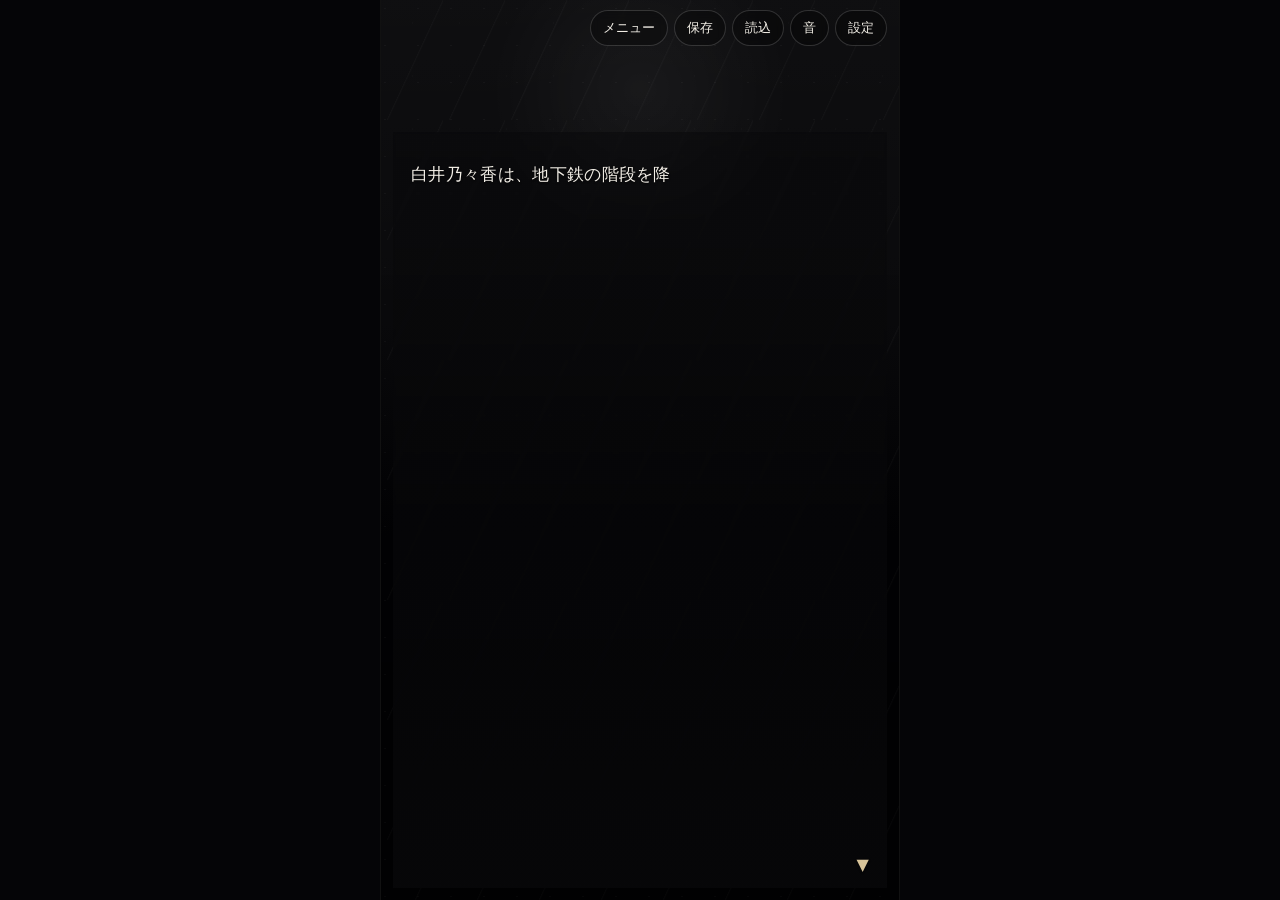
<file: index.html>
<!doctype html>
<html lang="ja">
<head>
  <meta charset="utf-8" />
  <meta name="viewport" content="width=device-width, initial-scale=1, viewport-fit=cover" />
  <title>返し鈴</title>
  <link rel="stylesheet" href="styles/engine.css" />

  <link rel="stylesheet" href="styles/theme.css" />

  <link rel="stylesheet" href="styles/base.css" />
  <meta name="game-title-source" content="content/manifest.json">
</head>
<body>
  <div id="app" class="app">
    <div id="stage" class="stage bg-black_rain" aria-live="polite">
      <div class="grain" aria-hidden="true"></div>
      <header class="topbar">
        <button id="btn-menu" class="small-button" type="button">メニュー</button>
        <button id="btn-save" class="small-button" type="button">保存</button>
        <button id="btn-load" class="small-button" type="button">読込</button>
        <button id="btn-sound" class="small-button" type="button">音</button>
        <button id="btn-settings" class="small-button" type="button">設定</button>
      </header>
      <main class="novel-area">
        <section id="text-window" class="text-window" role="button" tabindex="0" aria-label="本文。タップで進みます。">
          <div id="speaker" class="speaker"></div>
          <div id="text" class="text"></div>
          <div id="continue-mark" class="continue-mark">▼</div>
        </section>
        <section id="choices" class="choices hidden" aria-label="選択肢"></section>
      </main>
      <aside id="panel" class="panel hidden" aria-label="メニュー">
        <div class="panel-card">
          <h2>メニュー</h2>
          <button id="btn-backlog" type="button">バックログ</button>
          <button id="btn-restart" type="button">最初から</button>
          <button id="btn-close-panel" type="button">閉じる</button>
          <section id="settings" class="settings-panel" aria-label="表示設定">
            <h3>表示設定</h3>
            <div class="settings-columns">
              <section class="settings-column" aria-label="表示速度">
                <h4>表示速度</h4>
                <label class="setting-slider-label">本文 <span id="setting-speed-text-label" class="setting-value-label">標準</span>
                  <input id="setting-speed-text" type="range" min="0" max="4" step="1" value="2" aria-label="本文の表示速度">
                </label>
                <label class="setting-slider-label">台詞 <span id="setting-speed-voice-label" class="setting-value-label">標準</span>
                  <input id="setting-speed-voice" type="range" min="0" max="4" step="1" value="2" aria-label="台詞の表示速度">
                </label>
                <label class="setting-slider-label">文書 <span id="setting-speed-document-label" class="setting-value-label">標準</span>
                  <input id="setting-speed-document" type="range" min="0" max="4" step="1" value="2" aria-label="文書の表示速度">
                </label>
              </section>
              <section class="settings-column" aria-label="文字サイズ">
                <h4>文字サイズ</h4>
                <label>本文
                  <select id="setting-font-text">
                    <option value="small">小</option>
                    <option value="normal">標準</option>
                    <option value="large">大</option>
                  </select>
                </label>
                <label>台詞
                  <select id="setting-font-voice">
                    <option value="small">小</option>
                    <option value="normal">標準</option>
                    <option value="large">大</option>
                  </select>
                </label>
                <label>文書
                  <select id="setting-font-document">
                    <option value="small">小</option>
                    <option value="normal">標準</option>
                    <option value="large">大</option>
                  </select>
                </label>
              </section>
            </div>
            <p class="settings-note">表示速度は左がゆっくり、右が速めです。時間制限付き選択肢は、必要な場面だけシナリオ側で有効になります。</p>
          </section>
          <div id="backlog" class="backlog hidden"></div>
        </div>
      </aside>
      <div id="toast" class="toast hidden"></div>
    </div>
  </div>
  <script type="module" src="src/main.js"></script>
</body>
</html>
</file>
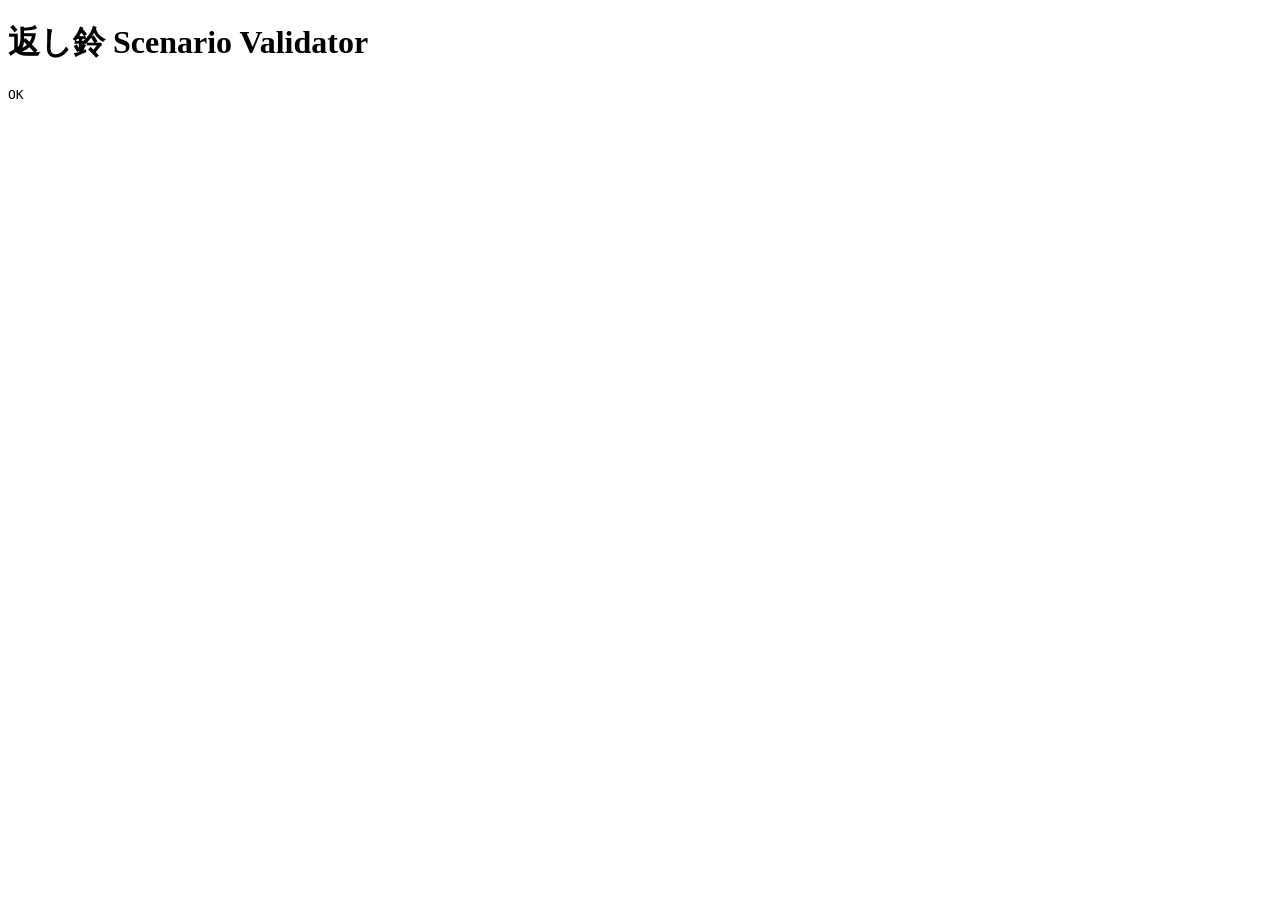
<file: tools/validate_scenario.html>
<!doctype html>
<html lang="ja">
<head><meta charset="utf-8"><title>Scenario Validator</title></head>
<body>
<h1>返し鈴 Scenario Validator</h1>
<pre id="out">Loading...</pre>
<script type="module">
import { runValidator } from "../src/engine/validator.js";
const out = document.getElementById("out");
const res = await fetch("../content/scenario/main.json");
const scenario = await res.json();
const result = runValidator(scenario);
out.textContent = result.ok ? "OK" : result.errors.join("\n");
</script>
</body>
</html>
</file>
<file: styles/engine.css>
/* engine.css
   v1.6 Content Pack preparation.
   This file is the future home for runtime layout rules.
   v1.6 still keeps styles/base.css loaded for compatibility. */

html, body {
  overflow: hidden;
}

.app,
.stage,
.novel-area,
.text-window,
.choices,
.panel,
.toast {
  box-sizing: border-box;
}

/* Runtime policy:
   - no page scroll
   - no text-window scroll
   - whole-stage tap to advance
   - choices and controls excluded from advance
*/
</file>
<file: styles/theme.css>
/* theme.css
   v1.6 Content Pack preparation.
   This file is the future home for work-specific visual theme rules.
   v1.6 still keeps styles/base.css loaded for compatibility.

   For new content packs, move color, background, shadow, and atmosphere
   from base.css into this file after engine/theme separation is complete.
*/

:root {
  --theme-title: "返し鈴";
}
</file>
<file: styles/base.css>
/* 返し鈴 v0.1 - CSS-only placeholder visuals. No external assets. */
:root {
  --bg: #09090b;
  --paper: rgba(24, 22, 22, 0.82);
  --paper-strong: rgba(13, 12, 12, 0.92);
  --text: #f3efe7;
  --muted: #c8bfb2;
  --line: rgba(255, 255, 255, 0.16);
  --accent: #d8c49a;
  --danger: #b38d8d;
  --button: rgba(255,255,255,0.08);
  --button-hover: rgba(255,255,255,0.16);
  --shadow: 0 18px 48px rgba(0,0,0,0.45);
  font-family: -apple-system, BlinkMacSystemFont, "Hiragino Sans", "Yu Gothic", "YuGothic", "Noto Sans JP", system-ui, sans-serif;
}

* { box-sizing: border-box; }
html, body { margin: 0; height: 100%; min-height: 100%; background: var(--bg); color: var(--text); overflow: hidden; }
button { font: inherit; color: inherit; }

.app {
  height: 100svh;
  min-height: 100svh;
  display: grid;
  place-items: center;
  background: #050507;
  overflow: hidden;
}

.stage {
  position: relative;
  width: min(100vw, 520px);
  height: 100svh;
  min-height: 100svh;
  overflow: hidden;
  background: radial-gradient(circle at center 28%, rgba(80,80,86,0.34), transparent 36%), linear-gradient(180deg, #0b0d11, #050507 74%);
}

.stage::before {
  content: "";
  position: absolute;
  inset: 0;
  opacity: 0.55;
  pointer-events: none;
  background:
    linear-gradient(115deg, transparent 0 52%, rgba(255,255,255,0.05) 52.5%, transparent 54%) 0 0 / 62px 120px,
    radial-gradient(circle at 50% 10%, rgba(255,255,255,0.09), transparent 18%),
    linear-gradient(180deg, transparent 30%, rgba(0,0,0,0.74) 100%);
}

.grain {
  position: absolute;
  inset: 0;
  pointer-events: none;
  opacity: 0.18;
  background-image:
    radial-gradient(circle at 12% 23%, rgba(255,255,255,0.18) 0 1px, transparent 1px),
    radial-gradient(circle at 67% 43%, rgba(255,255,255,0.10) 0 1px, transparent 1px);
  background-size: 33px 37px, 47px 53px;
}

.bg-old_house_evening { background: linear-gradient(180deg, #3a2f2a, #0b0808 72%); }
.bg-butsuma_night { background: radial-gradient(circle at 52% 26%, rgba(110,91,68,0.28), transparent 30%), linear-gradient(180deg, #17110d, #030303 80%); }
.bg-mountain_path { background: radial-gradient(circle at 50% 18%, rgba(60,69,66,0.32), transparent 24%), linear-gradient(180deg, #101816, #030504 78%); }
.bg-shrine_night { background: radial-gradient(circle at 50% 20%, rgba(132,132,120,0.25), transparent 20%), linear-gradient(180deg, #101312, #030303 76%); }
.bg-shrine_dawn { background: linear-gradient(180deg, #3c4140, #141515 70%); }
.bg-old_house_morning, .bg-butsuma_morning { background: linear-gradient(180deg, #3f3d36, #13110f 80%); }
.bg-black_rain { background: linear-gradient(180deg, #07080c, #020204); }

.topbar {
  position: absolute;
  z-index: 5;
  top: max(10px, env(safe-area-inset-top));
  left: 12px;
  right: 12px;
  display: flex;
  gap: 8px;
  justify-content: flex-end;
}

.small-button {
  border: 1px solid var(--line);
  background: rgba(0,0,0,0.34);
  border-radius: 999px;
  padding: 8px 12px;
  font-size: 13px;
  min-height: 36px;
}

.novel-area {
  position: absolute;
  z-index: 2;
  inset: 0;
  display: flex;
  flex-direction: column;
  justify-content: flex-start;
  overflow: hidden;
  padding: max(132px, calc(env(safe-area-inset-top) + 96px)) 12px max(12px, env(safe-area-inset-bottom));
}

.text-window {
  position: relative;
  flex: 1 1 auto;
  min-height: 0;
  overflow: hidden;
  border: none;
  background: linear-gradient(180deg, rgba(8, 8, 10, 0.52) 0%, rgba(8, 8, 10, 0.56) 34%, rgba(8, 8, 10, 0.68) 70%, rgba(8, 8, 10, 0.82) 100%);
  border-radius: 0;
  box-shadow: none;
  padding: 18px 18px 28px;
  line-height: 1.7;
  letter-spacing: 0.02em;
  outline: none;
  backdrop-filter: blur(1.5px);
  -webkit-backdrop-filter: blur(1.5px);
}

.text-window:focus-visible { outline: 1px solid rgba(216, 196, 154, 0.32); }

.text {
  white-space: pre-wrap;
  font-size: clamp(15px, 4.1vw, 16px);
  line-height: 1.68;
  text-shadow: 0 1px 2px rgba(0, 0, 0, 0.72);
  line-break: strict;
  word-break: normal;
  overflow-wrap: normal;
}

.document-text {
  font-family: "Hiragino Mincho ProN", "Yu Mincho", "YuMincho", serif;
  font-size: inherit;
  line-height: 1.56;
  letter-spacing: 0.01em;
}

.voice-text {
  font-size: 18px;
}

.continue-mark {
  text-align: right;
  color: var(--accent);
  animation: blink 1.2s infinite;
}

@keyframes blink { 0%, 50% { opacity: 0.25; } 100% { opacity: 1; } }

.choices {
  flex: 0 0 auto;
  min-height: 0;
  margin-top: 8px;
  display: grid;
  gap: 8px;
  align-content: end;
  overflow: hidden;
}

.choice-button, .panel button {
  width: 100%;
  border: 1px solid rgba(255,255,255,0.12);
  background: rgba(8, 8, 10, 0.56);
  border-radius: 14px;
  padding: 14px 16px;
  text-align: left;
  min-height: 52px;
  backdrop-filter: blur(4px);
  -webkit-backdrop-filter: blur(4px);
}

.choice-button:hover, .panel button:hover, .small-button:hover {
  background: var(--button-hover);
}

.panel {
  position: absolute;
  z-index: 20;
  inset: 0;
  background: rgba(0,0,0,0.5);
  display: grid;
  place-items: center;
  padding: 20px;
}

.panel-card {
  width: min(100%, 430px);
  max-height: 84dvh;
  overflow-y: auto;
  border: 1px solid var(--line);
  background: var(--paper-strong);
  border-radius: 18px;
  box-shadow: var(--shadow);
  padding: 18px;
}

.panel-card h2 { margin-top: 0; }
.panel-card button { margin: 7px 0; text-align: center; }

.backlog {
  margin-top: 14px;
  border-top: 1px solid var(--line);
  padding-top: 12px;
  color: var(--muted);
  white-space: pre-wrap;
  line-height: 1.65;
  font-size: 14px;
}

.toast {
  position: absolute;
  z-index: 30;
  left: 50%;
  bottom: max(20px, env(safe-area-inset-bottom));
  transform: translateX(-50%);
  border: 1px solid var(--line);
  background: rgba(0,0,0,0.78);
  padding: 10px 14px;
  border-radius: 999px;
  color: var(--text);
  font-size: 14px;
}

.hidden { display: none !important; }

.ending-title {
  text-align: center;
  font-size: 24px;
  letter-spacing: 0.08em;
  margin-top: 24px;
  color: var(--accent);
}

.ending-subtitle {
  text-align: center;
  color: var(--muted);
  margin-top: 8px;
}

@media (min-width: 760px) {
  .stage {
    height: min(100svh, 920px);
    min-height: 720px;
    border-left: 1px solid #111;
    border-right: 1px solid #111;
  }
}


/* v0.2 scene background images */
.stage.bg-old_house_evening {
  background:
    linear-gradient(180deg, rgba(18,12,10,0.48), rgba(5,4,4,0.66)),
    url('../assets/bg/old_house_evening.png') center center / cover no-repeat;
}
.stage.bg-butsuma_night {
  background:
    linear-gradient(180deg, rgba(10,8,7,0.44), rgba(3,3,3,0.70)),
    url('../assets/bg/butsuma_night.png') center center / cover no-repeat;
}
.stage.bg-mountain_path {
  background:
    linear-gradient(180deg, rgba(8,12,12,0.42), rgba(2,3,3,0.68)),
    url('../assets/bg/mountain_path.png') center center / cover no-repeat;
}
.stage.bg-shrine_night {
  background:
    linear-gradient(180deg, rgba(8,8,8,0.38), rgba(2,2,2,0.62)),
    url('../assets/bg/shrine_night.png') center center / cover no-repeat;
}
.stage.bg-shrine_dawn {
  background:
    linear-gradient(180deg, rgba(36,36,34,0.24), rgba(12,12,12,0.46)),
    url('../assets/bg/shrine_dawn.png') center center / cover no-repeat;
}
.stage.bg-old_house_morning {
  background:
    linear-gradient(180deg, rgba(40,36,30,0.22), rgba(12,10,10,0.44)),
    url('../assets/bg/old_house_morning.png') center center / cover no-repeat;
}
.stage.bg-butsuma_morning {
  background:
    linear-gradient(180deg, rgba(42,40,34,0.22), rgba(13,11,10,0.46)),
    url('../assets/bg/butsuma_morning.png') center center / cover no-repeat;
}


/* v0.3 readability tuning */
.stage::after {
  content: "";
  position: absolute;
  inset: 0;
  pointer-events: none;
  background: linear-gradient(180deg, rgba(255,255,255,0.05) 0%, rgba(255,255,255,0.03) 36%, rgba(0,0,0,0.10) 60%, rgba(0,0,0,0.22) 100%);
}
.topbar { gap: 6px; }
.small-button {
  background: rgba(0,0,0,0.28);
  border-color: rgba(255,255,255,0.16);
  backdrop-filter: blur(4px);
  -webkit-backdrop-filter: blur(4px);
}
.speaker {
  color: var(--accent);
  margin-bottom: 10px;
  text-shadow: 0 1px 2px rgba(0,0,0,0.72);
}
.continue-mark {
  position: absolute;
  right: 18px;
  bottom: 10px;
  text-align: right;
  color: var(--accent);
  animation: blink 1.2s infinite;
  text-shadow: 0 1px 2px rgba(0,0,0,0.72);
}


/* v0.4 black screen for mother intro. No image asset is used. */
.bg-black_plain {
  background: #020204;
}


/* v0.5 fixed text start position
   The text window uses a fixed height so the first line does not move up/down
   when the player advances pages with different text lengths. */
.text-window .text {
  margin-top: 0;
}

.text-window {
  scrollbar-width: thin;
}


/* v0.6 upper reading layout
   Text starts shortly below the top menu, above the halfway point of the screen.
   The text window is fixed to the visible reading area, so first-line position remains stable. */
.novel-area {
  align-items: stretch;
}

.text-window .text {
  margin-top: 0;
}

.text-window {
  overscroll-behavior: contain;
}


/* v0.7 no scroll screen */
body {
  overscroll-behavior: none;
  -webkit-overflow-scrolling: auto;
}
.text-window, .choices {
  touch-action: manipulation;
}


/* v0.8 readability and tap area */
.stage.has-choices .text-window {
  flex: 0 0 auto;
  height: calc(100svh - max(132px, calc(env(safe-area-inset-top) + 96px)) - 220px - max(12px, env(safe-area-inset-bottom)));
  min-height: calc(100svh - max(132px, calc(env(safe-area-inset-top) + 96px)) - 220px - max(12px, env(safe-area-inset-bottom)));
  max-height: calc(100svh - max(132px, calc(env(safe-area-inset-top) + 96px)) - 220px - max(12px, env(safe-area-inset-bottom)));
}

.document-text {
  font-family: "Hiragino Mincho ProN", "Yu Mincho", "YuMincho", serif;
  font-size: inherit;
  line-height: 1.56;
  letter-spacing: 0.01em;
}

.document-text br + br {
  display: block;
  content: "";
}


/* v1.0 line-based pagination readability */
.document-text {
  margin-top: 0;
}

.voice-text {
  line-height: 1.7;
}


/* v1.1 typewriter support */
.text {
  min-height: 1.7em;
}


/* v1.2 mobile viewport and strict pagination tuning
   Use svh to reduce the chance that fixed reading areas extend behind
   mobile Safari browser controls. */
:root {
  --reader-safe-top: max(132px, calc(env(safe-area-inset-top) + 96px));
  --reader-safe-bottom: max(12px, env(safe-area-inset-bottom));
}

.document-text {
  line-height: 1.52;
}

.voice-text {
  line-height: 1.68;
}


/* v1.2 final document text override */
.document-text {
  font-family: "Hiragino Mincho ProN", "Yu Mincho", "YuMincho", serif;
  font-size: inherit;
  line-height: 1.52;
  letter-spacing: 0.005em;
}


/* v1.3 Japanese kinsoku readability
   JS inserts controlled line breaks, but these hints help browser fallback. */
.text {
  line-break: strict;
  word-break: keep-all;
  overflow-wrap: normal;
}

.document-text {
  line-break: strict;
  word-break: keep-all;
  overflow-wrap: normal;
}


/* v22 settings UI, independent type/font controls, and timed choices */
.settings-panel {
  margin-top: 14px;
  padding-top: 12px;
  border-top: 1px solid rgba(255,255,255,0.18);
}

.settings-panel h3 {
  margin: 0 0 8px;
  font-size: 14px;
}

.settings-note {
  margin: 8px 0 0;
  font-size: 11px;
  color: rgba(255,255,255,0.68);
  line-height: 1.5;
}

.choice-timer {
  font-size: 13px;
  line-height: 1.4;
  color: rgba(255,245,230,0.92);
  text-align: center;
  padding: 4px 0 8px;
}

html[data-font-text="small"] .text:not(.voice-text):not(.document-text) {
  font-size: clamp(14px, 3.8vw, 15px);
}
html[data-font-text="normal"] .text:not(.voice-text):not(.document-text) {
  font-size: clamp(15px, 4.2vw, 17px);
}
html[data-font-text="large"] .text:not(.voice-text):not(.document-text) {
  font-size: clamp(17px, 4.8vw, 20px);
}

html[data-font-voice="small"] .voice-text {
  font-size: clamp(14px, 3.8vw, 15px);
}
html[data-font-voice="normal"] .voice-text {
  font-size: clamp(15px, 4.2vw, 17px);
}
html[data-font-voice="large"] .voice-text {
  font-size: clamp(17px, 4.8vw, 20px);
}

html[data-font-document="small"] .document-text {
  font-size: clamp(14px, 3.7vw, 15px);
}
html[data-font-document="normal"] .document-text {
  font-size: clamp(15px, 4.0vw, 16px);
}
html[data-font-document="large"] .document-text {
  font-size: clamp(17px, 4.6vw, 19px);
}


/* v02 dynamic Japanese text layout foundation */
.measurement-text {
  white-space: pre-wrap;
  line-break: strict;
  word-break: normal;
  overflow-wrap: normal;
  box-sizing: border-box;
}

.text,
.document-text,
.voice-text {
  line-break: strict;
  word-break: normal;
}

/* Emergency fallback remains available if runtime measurement misses a browser edge case. */
.text {
  overflow-wrap: anywhere;
}




/* Canonical settings layout: two clear columns with speed sliders */
.settings-columns {
  display: grid;
  grid-template-columns: 1fr 1fr;
  gap: 16px;
  align-items: start;
}

.settings-column {
  display: flex;
  flex-direction: column;
  gap: 8px;
}

.settings-column h4 {
  margin: 0 0 2px;
  font-size: 13px;
  line-height: 1.35;
  color: rgba(255,255,255,0.92);
  font-weight: 700;
}

.settings-column label {
  display: flex;
  flex-direction: column;
  gap: 4px;
  font-size: 12px;
  color: rgba(255,255,255,0.82);
}

.settings-column select,
.settings-column input[type="range"] {
  width: 100%;
  max-width: 100%;
}

.settings-column select {
  min-height: 34px;
  border-radius: 8px;
  border: 1px solid rgba(255,255,255,0.22);
  background: rgba(18,14,14,0.92);
  color: #fff;
  padding: 4px 8px;
}

.setting-slider-label {
  gap: 6px;
}

.setting-value-label {
  display: inline-block;
  margin-left: 4px;
  font-size: 11px;
  color: rgba(255,245,230,0.82);
}

.settings-column input[type="range"] {
  accent-color: #f4d6a0;
}

@media (max-width: 360px) {
  .settings-columns {
    grid-template-columns: 1fr;
  }
}
</file>
